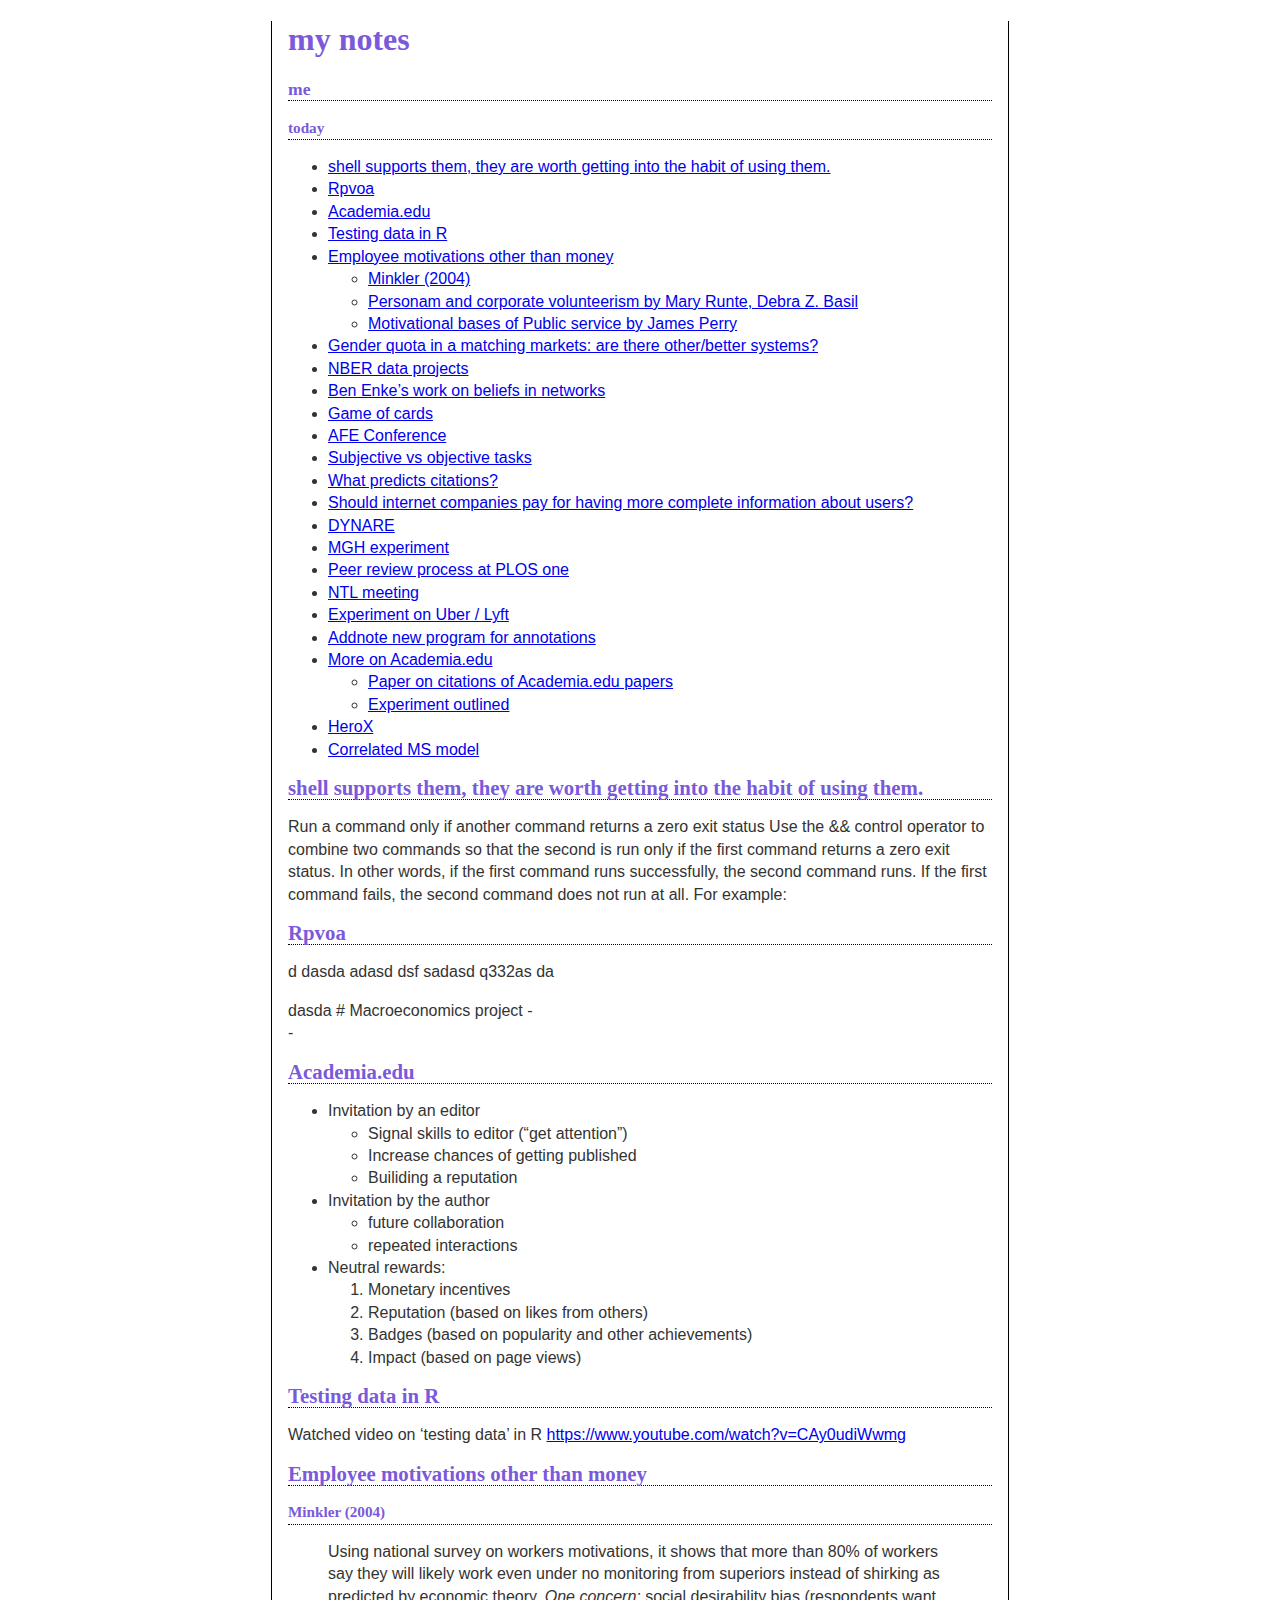
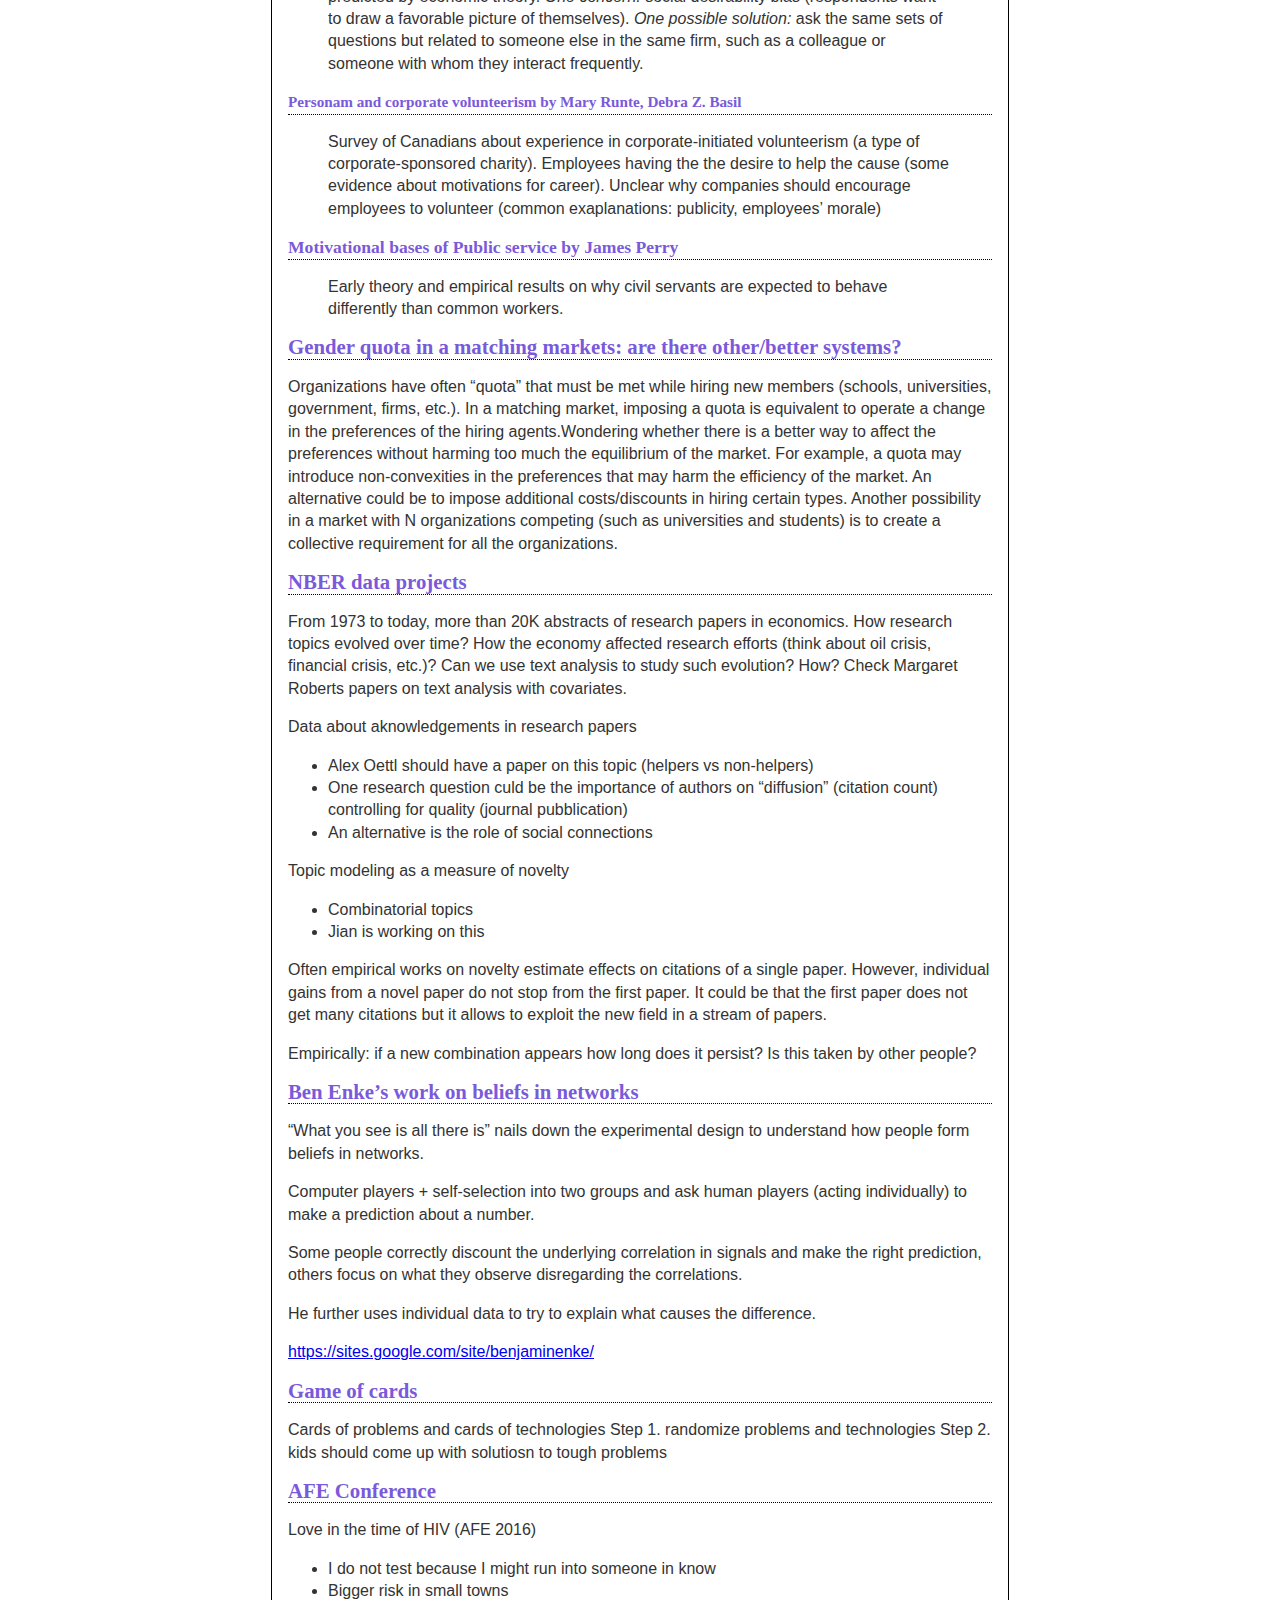
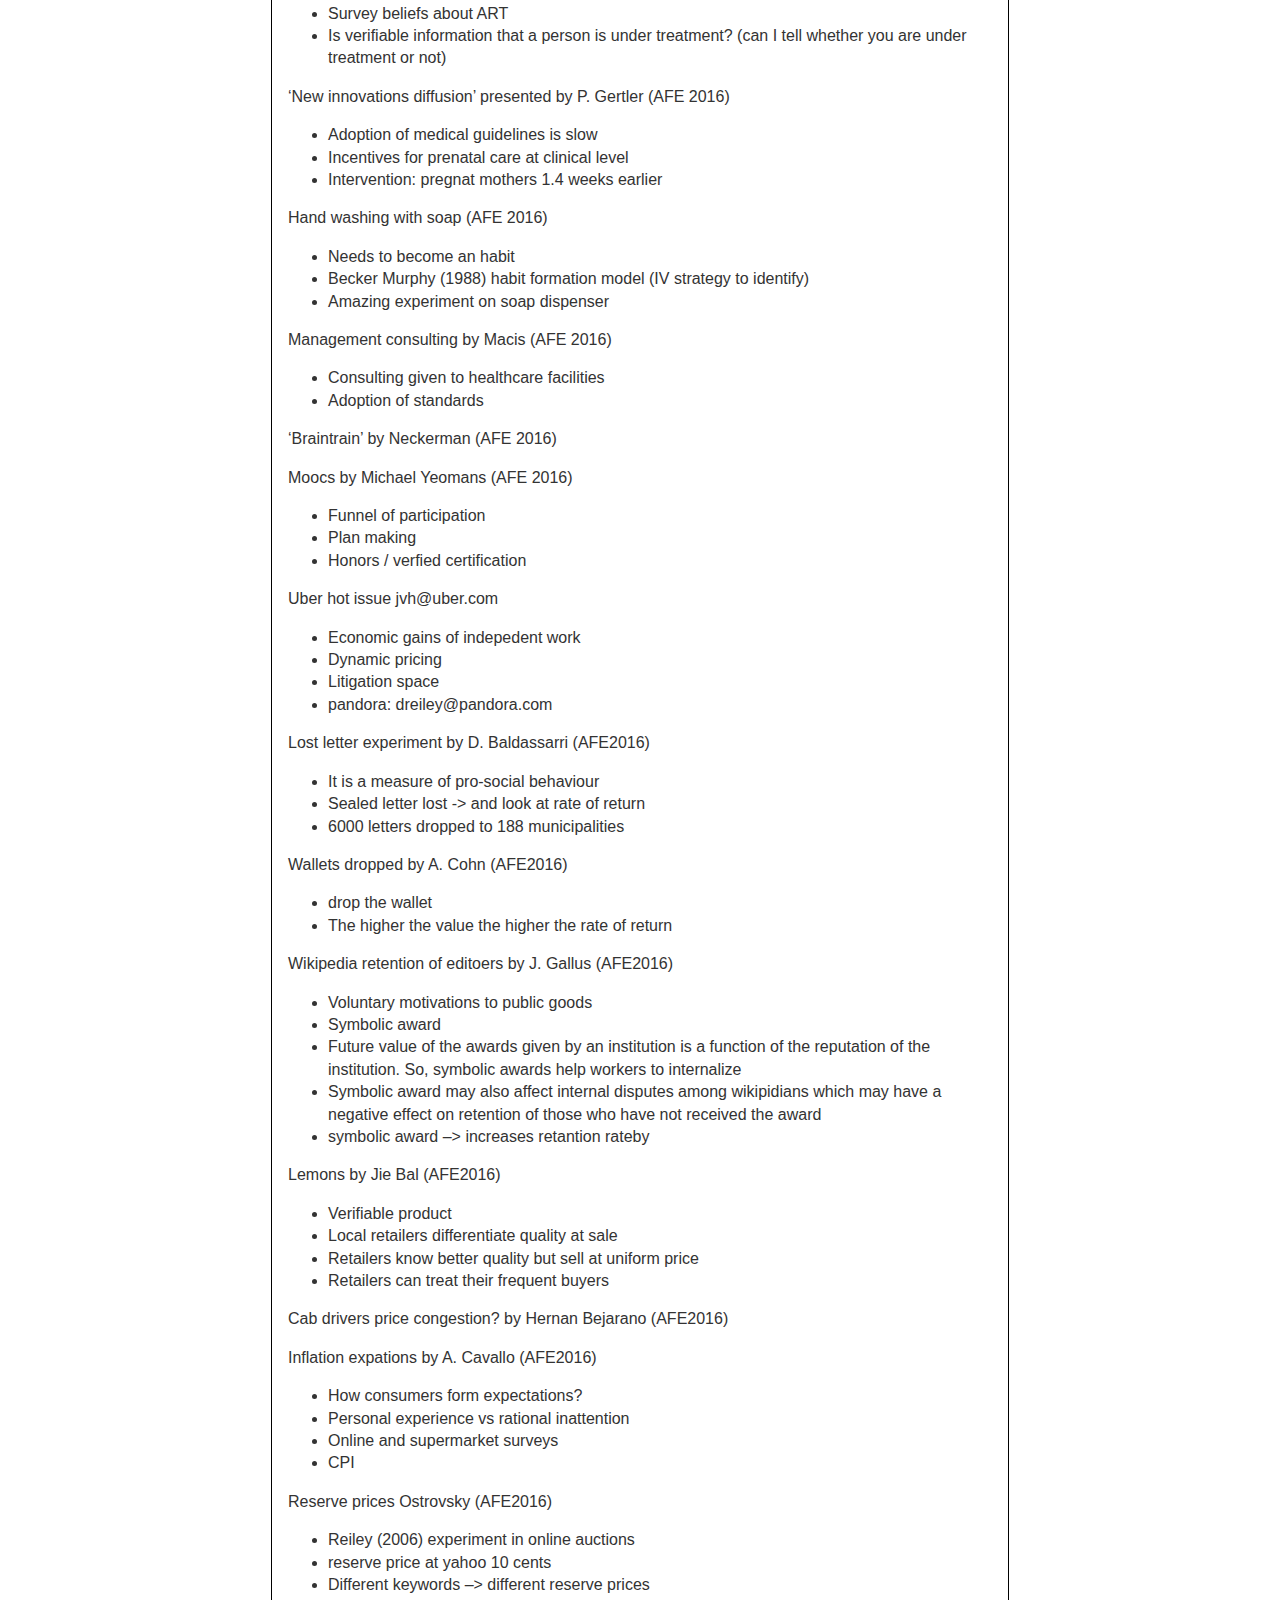
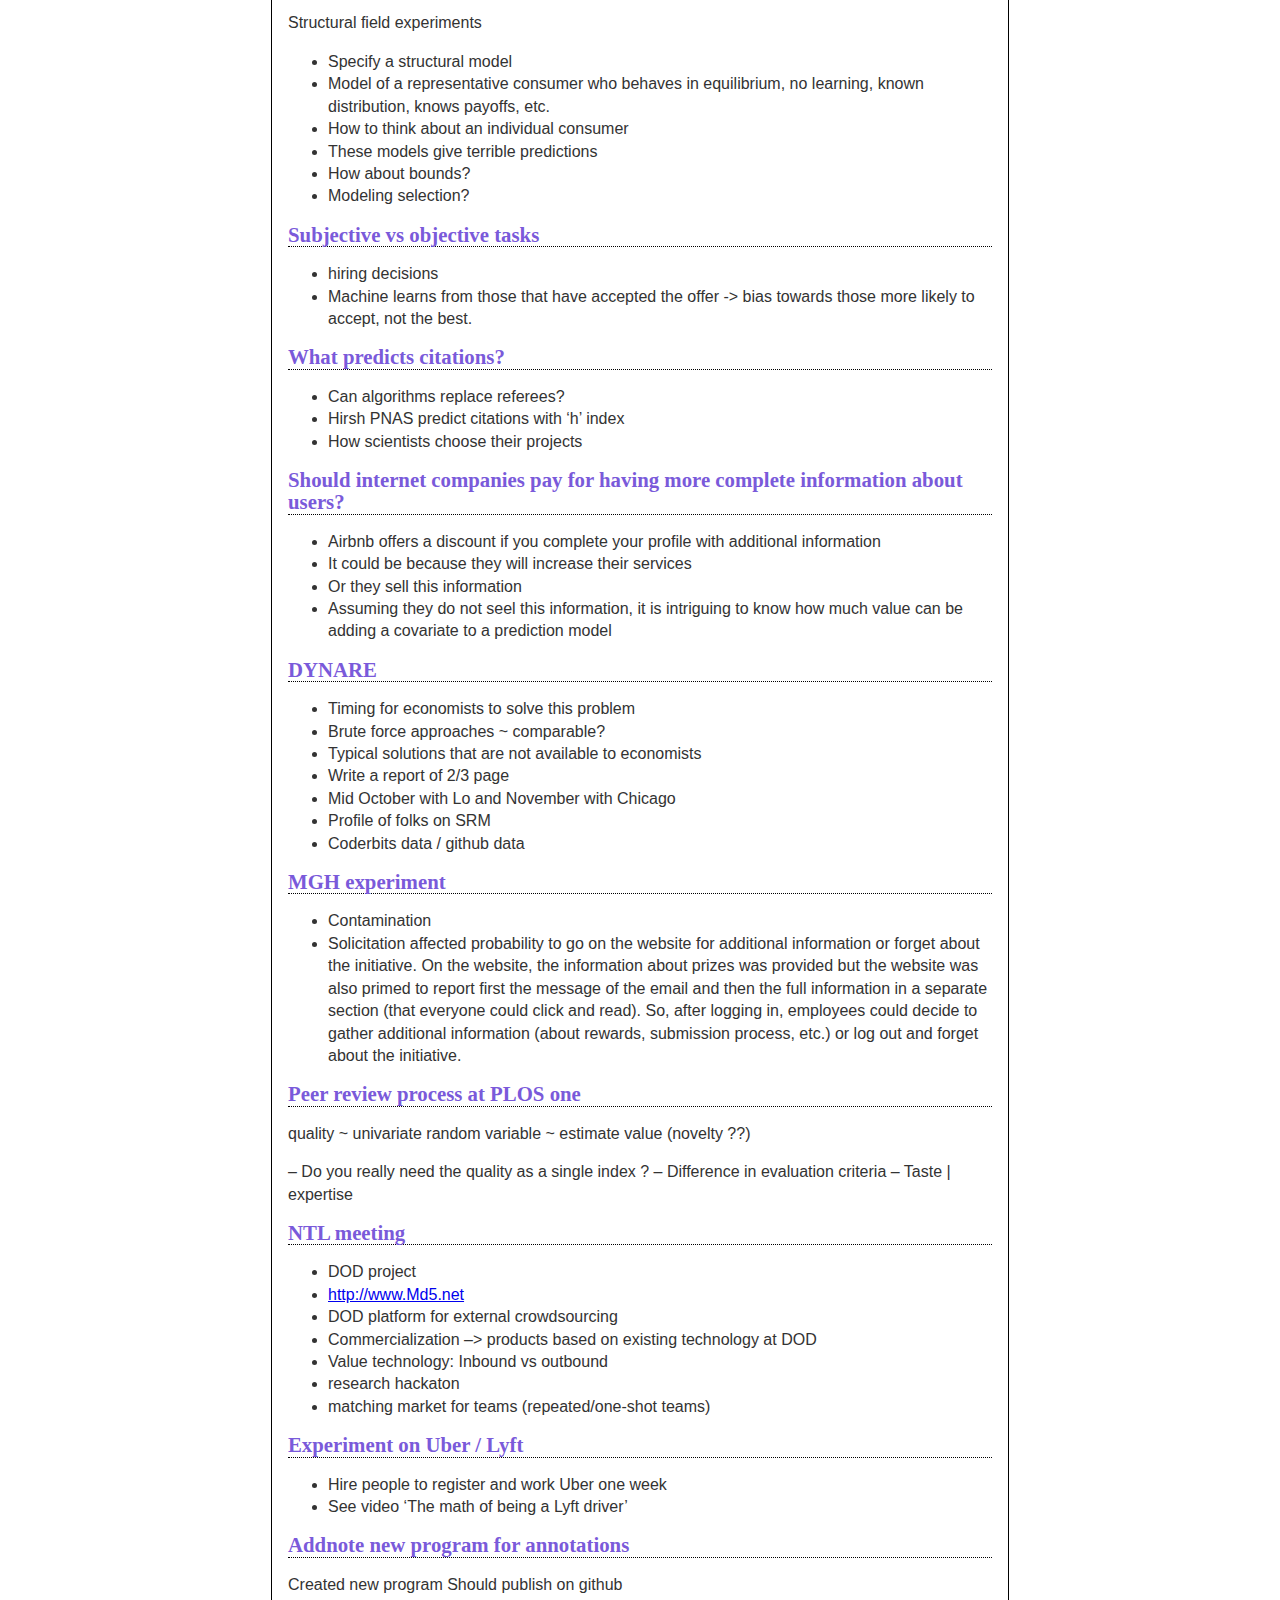
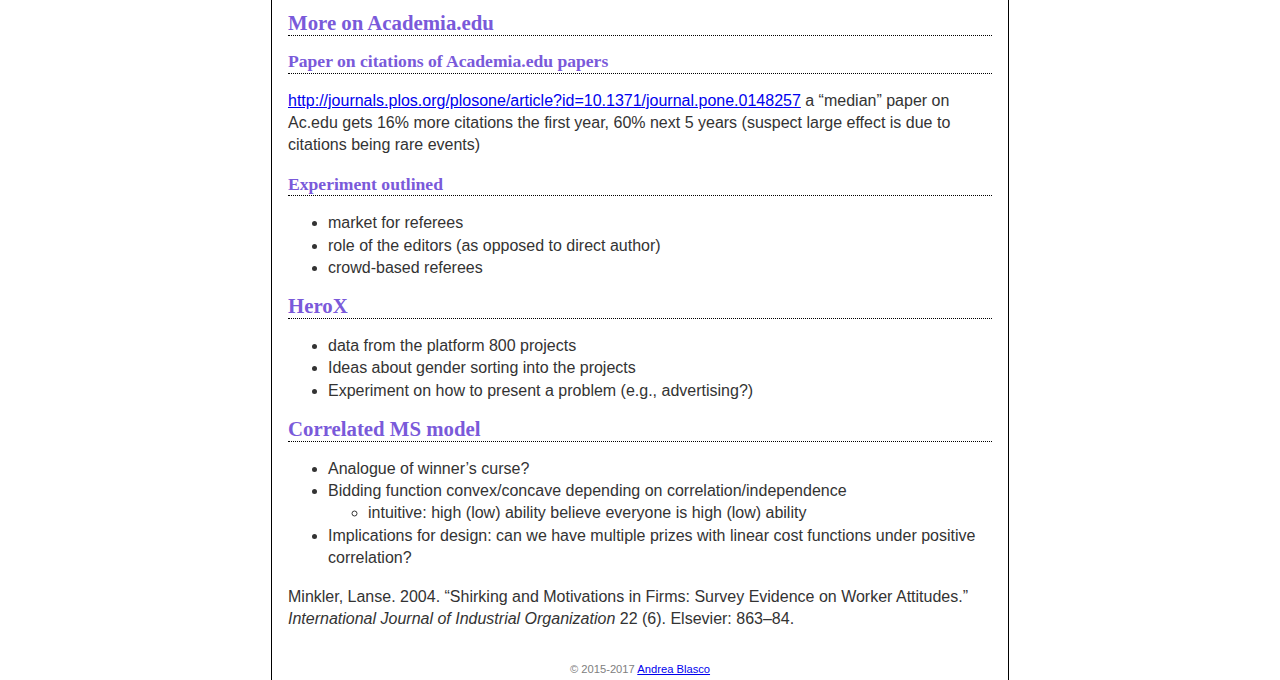
<file: lib/addnote/www/index.html>
<!DOCTYPE html PUBLIC "-//W3C//DTD XHTML 1.0 Transitional//EN" "http://www.w3.org/TR/xhtml1/DTD/xhtml1-transitional.dtd">
<html xmlns="http://www.w3.org/1999/xhtml">
<head>
  <meta http-equiv="Content-Type" content="text/html; charset=utf-8" />
  <meta http-equiv="Content-Style-Type" content="text/css" />
  <meta name="generator" content="pandoc" />
  <meta name="author" content="me" />
  <title>my notes</title>
  <style type="text/css">code{white-space: pre;}</style>
  <link rel="stylesheet" href="css/style.css" type="text/css" />
</head>
<body>
<div id="header">
<h1 class="title">my notes</h1>
<h2 class="author">me</h2>
<h3 class="date">today</h3>
</div>
<div id="TOC">
<ul>
<li><a href="#shell-supports-them-they-are-worth-getting-into-the-habit-of-using-them.">shell supports them, they are worth getting into the habit of using them.</a></li>
<li><a href="#rpvoa">Rpvoa</a></li>
<li><a href="#academia.edu">Academia.edu</a></li>
<li><a href="#testing-data-in-r">Testing data in R</a></li>
<li><a href="#employee-motivations-other-than-money">Employee motivations other than money</a><ul>
<li><a href="#minkler2004shirking"><span class="citation">Minkler (2004)</span></a></li>
<li><a href="#personam-and-corporate-volunteerism-by-mary-runte-debra-z.-basil">Personam and corporate volunteerism by Mary Runte, Debra Z. Basil</a></li>
<li><a href="#motivational-bases-of-public-service-by-james-perry">Motivational bases of Public service by James Perry</a></li>
</ul></li>
<li><a href="#gender-quota-in-a-matching-markets-are-there-otherbetter-systems">Gender quota in a matching markets: are there other/better systems?</a></li>
<li><a href="#nber-data-projects">NBER data projects</a></li>
<li><a href="#ben-enkes-work-on-beliefs-in-networks">Ben Enke’s work on beliefs in networks</a></li>
<li><a href="#game-of-cards">Game of cards</a></li>
<li><a href="#afe-conference">AFE Conference</a></li>
<li><a href="#subjective-vs-objective-tasks">Subjective vs objective tasks</a></li>
<li><a href="#what-predicts-citations">What predicts citations?</a></li>
<li><a href="#should-internet-companies-pay-for-having-more-complete-information-about-users">Should internet companies pay for having more complete information about users?</a></li>
<li><a href="#dynare">DYNARE</a></li>
<li><a href="#mgh-experiment">MGH experiment</a></li>
<li><a href="#peer-review-process-at-plos-one">Peer review process at PLOS one</a></li>
<li><a href="#ntl-meeting">NTL meeting</a></li>
<li><a href="#experiment-on-uber-lyft">Experiment on Uber / Lyft</a></li>
<li><a href="#addnote-new-program-for-annotations">Addnote new program for annotations</a></li>
<li><a href="#more-on-academia.edu">More on Academia.edu</a><ul>
<li><a href="#paper-on-citations-of-academia.edu-papers">Paper on citations of Academia.edu papers</a></li>
<li><a href="#experiment-outlined">Experiment outlined</a></li>
</ul></li>
<li><a href="#herox">HeroX</a></li>
<li><a href="#correlated-ms-model">Correlated MS model</a></li>
</ul>
</div>
<h1 id="shell-supports-them-they-are-worth-getting-into-the-habit-of-using-them.">shell supports them, they are worth getting into the habit of using them.</h1>
<p>Run a command only if another command returns a zero exit status Use the &amp;&amp; control operator to combine two commands so that the second is run only if the first command returns a zero exit status. In other words, if the first command runs successfully, the second command runs. If the first command fails, the second command does not run at all. For example:</p>
<h1 id="rpvoa">Rpvoa</h1>
<p>d dasda adasd dsf sadasd q332as da</p>
<p>dasda # Macroeconomics project -<br />
-</p>
<h1 id="academia.edu">Academia.edu</h1>
<ul>
<li>Invitation by an editor
<ul>
<li>Signal skills to editor (“get attention”)</li>
<li>Increase chances of getting published</li>
<li>Builiding a reputation</li>
</ul></li>
<li>Invitation by the author
<ul>
<li>future collaboration</li>
<li>repeated interactions</li>
</ul></li>
<li>Neutral rewards:
<ol style="list-style-type: decimal">
<li>Monetary incentives</li>
<li>Reputation (based on likes from others)</li>
<li>Badges (based on popularity and other achievements)</li>
<li>Impact (based on page views)</li>
</ol></li>
</ul>
<h1 id="testing-data-in-r">Testing data in R</h1>
<p>Watched video on ‘testing data’ in R <a href="https://www.youtube.com/watch?v=CAy0udiWwmg" class="uri">https://www.youtube.com/watch?v=CAy0udiWwmg</a></p>
<h1 id="employee-motivations-other-than-money">Employee motivations other than money</h1>
<h3 id="minkler2004shirking"><span class="citation">Minkler (2004)</span></h3>
<blockquote>
<p>Using national survey on workers motivations, it shows that more than 80% of workers say they will likely work even under no monitoring from superiors instead of shirking as predicted by economic theory. <em>One concern:</em> social desirability bias (respondents want to draw a favorable picture of themselves). <em>One possible solution:</em> ask the same sets of questions but related to someone else in the same firm, such as a colleague or someone with whom they interact frequently.</p>
</blockquote>
<h3 id="personam-and-corporate-volunteerism-by-mary-runte-debra-z.-basil">Personam and corporate volunteerism by Mary Runte, Debra Z. Basil</h3>
<blockquote>
<p>Survey of Canadians about experience in corporate-initiated volunteerism (a type of corporate-sponsored charity). Employees having the the desire to help the cause (some evidence about motivations for career). Unclear why companies should encourage employees to volunteer (common exaplanations: publicity, employees’ morale)</p>
</blockquote>
<h2 id="motivational-bases-of-public-service-by-james-perry">Motivational bases of Public service by James Perry</h2>
<blockquote>
<p>Early theory and empirical results on why civil servants are expected to behave differently than common workers.</p>
</blockquote>
<h1 id="gender-quota-in-a-matching-markets-are-there-otherbetter-systems">Gender quota in a matching markets: are there other/better systems?</h1>
<p>Organizations have often “quota” that must be met while hiring new members (schools, universities, government, firms, etc.). In a matching market, imposing a quota is equivalent to operate a change in the preferences of the hiring agents.Wondering whether there is a better way to affect the preferences without harming too much the equilibrium of the market. For example, a quota may introduce non-convexities in the preferences that may harm the efficiency of the market. An alternative could be to impose additional costs/discounts in hiring certain types. Another possibility in a market with N organizations competing (such as universities and students) is to create a collective requirement for all the organizations.</p>
<h1 id="nber-data-projects">NBER data projects</h1>
<p>From 1973 to today, more than 20K abstracts of research papers in economics. How research topics evolved over time? How the economy affected research efforts (think about oil crisis, financial crisis, etc.)? Can we use text analysis to study such evolution? How? Check Margaret Roberts papers on text analysis with covariates.</p>
<p>Data about aknowledgements in research papers</p>
<ul>
<li>Alex Oettl should have a paper on this topic (helpers vs non-helpers)</li>
<li>One research question culd be the importance of authors on “diffusion” (citation count) controlling for quality (journal pubblication)</li>
<li>An alternative is the role of social connections</li>
</ul>
<p>Topic modeling as a measure of novelty</p>
<ul>
<li>Combinatorial topics</li>
<li>Jian is working on this</li>
</ul>
<p>Often empirical works on novelty estimate effects on citations of a single paper. However, individual gains from a novel paper do not stop from the first paper. It could be that the first paper does not get many citations but it allows to exploit the new field in a stream of papers.</p>
<p>Empirically: if a new combination appears how long does it persist? Is this taken by other people?</p>
<h1 id="ben-enkes-work-on-beliefs-in-networks">Ben Enke’s work on beliefs in networks</h1>
<p>“What you see is all there is” nails down the experimental design to understand how people form beliefs in networks.</p>
<p>Computer players + self-selection into two groups and ask human players (acting individually) to make a prediction about a number.</p>
<p>Some people correctly discount the underlying correlation in signals and make the right prediction, others focus on what they observe disregarding the correlations.</p>
<p>He further uses individual data to try to explain what causes the difference.</p>
<p><a href="https://sites.google.com/site/benjaminenke/" class="uri">https://sites.google.com/site/benjaminenke/</a></p>
<h1 id="game-of-cards">Game of cards</h1>
<p>Cards of problems and cards of technologies Step 1. randomize problems and technologies Step 2. kids should come up with solutiosn to tough problems</p>
<h1 id="afe-conference">AFE Conference</h1>
<p>Love in the time of HIV (AFE 2016)</p>
<ul>
<li>I do not test because I might run into someone in know</li>
<li>Bigger risk in small towns</li>
<li>Survey beliefs about ART</li>
<li>Is verifiable information that a person is under treatment? (can I tell whether you are under treatment or not)</li>
</ul>
<p>‘New innovations diffusion’ presented by P. Gertler (AFE 2016)</p>
<ul>
<li>Adoption of medical guidelines is slow</li>
<li>Incentives for prenatal care at clinical level</li>
<li>Intervention: pregnat mothers 1.4 weeks earlier</li>
</ul>
<p>Hand washing with soap (AFE 2016)</p>
<ul>
<li>Needs to become an habit</li>
<li>Becker Murphy (1988) habit formation model (IV strategy to identify)</li>
<li>Amazing experiment on soap dispenser</li>
</ul>
<p>Management consulting by Macis (AFE 2016)</p>
<ul>
<li>Consulting given to healthcare facilities</li>
<li>Adoption of standards</li>
</ul>
<p>‘Braintrain’ by Neckerman (AFE 2016)</p>
<p>Moocs by Michael Yeomans (AFE 2016)</p>
<ul>
<li>Funnel of participation<br />
</li>
<li>Plan making</li>
<li>Honors / verfied certification</li>
</ul>
<p>Uber hot issue jvh@uber.com</p>
<ul>
<li>Economic gains of indepedent work</li>
<li>Dynamic pricing</li>
<li>Litigation space</li>
<li>pandora: dreiley@pandora.com</li>
</ul>
<p>Lost letter experiment by D. Baldassarri (AFE2016)</p>
<ul>
<li>It is a measure of pro-social behaviour</li>
<li>Sealed letter lost -&gt; and look at rate of return</li>
<li>6000 letters dropped to 188 municipalities</li>
</ul>
<p>Wallets dropped by A. Cohn (AFE2016)</p>
<ul>
<li>drop the wallet</li>
<li>The higher the value the higher the rate of return</li>
</ul>
<p>Wikipedia retention of editoers by J. Gallus (AFE2016)</p>
<ul>
<li>Voluntary motivations to public goods</li>
<li>Symbolic award</li>
<li>Future value of the awards given by an institution is a function of the reputation of the institution. So, symbolic awards help workers to internalize</li>
<li>Symbolic award may also affect internal disputes among wikipidians which may have a negative effect on retention of those who have not received the award</li>
<li>symbolic award –&gt; increases retantion rateby</li>
</ul>
<p>Lemons by Jie Bal (AFE2016)</p>
<ul>
<li>Verifiable product</li>
<li>Local retailers differentiate quality at sale</li>
<li>Retailers know better quality but sell at uniform price</li>
<li>Retailers can treat their frequent buyers</li>
</ul>
<p>Cab drivers price congestion? by Hernan Bejarano (AFE2016)</p>
<p>Inflation expations by A. Cavallo (AFE2016)</p>
<ul>
<li>How consumers form expectations?</li>
<li>Personal experience vs rational inattention</li>
<li>Online and supermarket surveys</li>
<li>CPI</li>
</ul>
<p>Reserve prices Ostrovsky (AFE2016)</p>
<ul>
<li>Reiley (2006) experiment in online auctions<br />
</li>
<li>reserve price at yahoo 10 cents</li>
<li>Different keywords –&gt; different reserve prices</li>
</ul>
<p>Structural field experiments</p>
<ul>
<li>Specify a structural model</li>
<li>Model of a representative consumer who behaves in equilibrium, no learning, known distribution, knows payoffs, etc.</li>
<li>How to think about an individual consumer</li>
<li>These models give terrible predictions</li>
<li>How about bounds?</li>
<li>Modeling selection?</li>
</ul>
<h1 id="subjective-vs-objective-tasks">Subjective vs objective tasks</h1>
<ul>
<li>hiring decisions</li>
<li>Machine learns from those that have accepted the offer -&gt; bias towards those more likely to accept, not the best.</li>
</ul>
<h1 id="what-predicts-citations">What predicts citations?</h1>
<ul>
<li>Can algorithms replace referees?<br />
</li>
<li>Hirsh PNAS predict citations with ‘h’ index</li>
<li>How scientists choose their projects</li>
</ul>
<h1 id="should-internet-companies-pay-for-having-more-complete-information-about-users">Should internet companies pay for having more complete information about users?</h1>
<ul>
<li>Airbnb offers a discount if you complete your profile with additional information</li>
<li>It could be because they will increase their services</li>
<li>Or they sell this information</li>
<li>Assuming they do not seel this information, it is intriguing to know how much value can be adding a covariate to a prediction model</li>
</ul>
<h1 id="dynare">DYNARE</h1>
<ul>
<li>Timing for economists to solve this problem</li>
<li>Brute force approaches ~ comparable?</li>
<li>Typical solutions that are not available to economists</li>
<li>Write a report of 2/3 page</li>
<li>Mid October with Lo and November with Chicago</li>
<li>Profile of folks on SRM</li>
<li>Coderbits data / github data</li>
</ul>
<h1 id="mgh-experiment">MGH experiment</h1>
<ul>
<li>Contamination</li>
<li>Solicitation affected probability to go on the website for additional information or forget about the initiative. On the website, the information about prizes was provided but the website was also primed to report first the message of the email and then the full information in a separate section (that everyone could click and read). So, after logging in, employees could decide to gather additional information (about rewards, submission process, etc.) or log out and forget about the initiative.</li>
</ul>
<h1 id="peer-review-process-at-plos-one">Peer review process at PLOS one</h1>
<p>quality ~ univariate random variable ~ estimate value (novelty ??)</p>
<p>– Do you really need the quality as a single index ? – Difference in evaluation criteria – Taste | expertise</p>
<h1 id="ntl-meeting">NTL meeting</h1>
<ul>
<li>DOD project</li>
<li><a href="http://www.Md5.net" class="uri">http://www.Md5.net</a></li>
<li>DOD platform for external crowdsourcing</li>
<li>Commercialization –&gt; products based on existing technology at DOD</li>
<li>Value technology: Inbound vs outbound</li>
<li>research hackaton</li>
<li>matching market for teams (repeated/one-shot teams)</li>
</ul>
<h1 id="experiment-on-uber-lyft">Experiment on Uber / Lyft</h1>
<ul>
<li>Hire people to register and work Uber one week</li>
<li>See video ‘The math of being a Lyft driver’</li>
</ul>
<h1 id="addnote-new-program-for-annotations">Addnote new program for annotations</h1>
<p>Created new program Should publish on github</p>
<h1 id="more-on-academia.edu">More on Academia.edu</h1>
<h2 id="paper-on-citations-of-academia.edu-papers">Paper on citations of Academia.edu papers</h2>
<p><a href="http://journals.plos.org/plosone/article?id=10.1371/journal.pone.0148257" class="uri">http://journals.plos.org/plosone/article?id=10.1371/journal.pone.0148257</a> a “median” paper on Ac.edu gets 16% more citations the first year, 60% next 5 years (suspect large effect is due to citations being rare events)</p>
<h2 id="experiment-outlined">Experiment outlined</h2>
<ul>
<li>market for referees</li>
<li>role of the editors (as opposed to direct author)</li>
<li>crowd-based referees</li>
</ul>
<h1 id="herox">HeroX</h1>
<ul>
<li>data from the platform 800 projects</li>
<li>Ideas about gender sorting into the projects</li>
<li>Experiment on how to present a problem (e.g., advertising?)</li>
</ul>
<h1 id="correlated-ms-model">Correlated MS model</h1>
<ul>
<li>Analogue of winner’s curse?</li>
<li>Bidding function convex/concave depending on correlation/independence
<ul>
<li>intuitive: high (low) ability believe everyone is high (low) ability</li>
</ul></li>
<li>Implications for design: can we have multiple prizes with linear cost functions under positive correlation?</li>
</ul>
<div class="references">
<div id="ref-minkler2004shirking">
<p>Minkler, Lanse. 2004. “Shirking and Motivations in Firms: Survey Evidence on Worker Attitudes.” <em>International Journal of Industrial Organization</em> 22 (6). Elsevier: 863–84.</p>
</div>
</div>
<div id="footer">
  &copy; 2015-2017 <a href="http://mrblasco.net/">Andrea Blasco</a>
</div>
</body>
</html>
</file>
<file: lib/addnote/www/css/style.css>
body {
    margin: auto;
    padding-right: 1em;
    padding-left: 1em;
    max-width: 44em; 
    border-left: 1px solid black;
    border-right: 1px solid black;
    color: black;
    font-family: Verdana, sans-serif;
    font-size: 100%;
    line-height: 140%;
    color: #333; 
}
pre {
    border: 1px dotted gray;
    background-color: #ececec;
    color: #1111111;
    padding: 0.5em;
}
code {
    font-family: monospace;
}
h1 a, h2 a, h3 a, h4 a, h5 a { 
    text-decoration: none;
    color: #7a5ada; 
}
h1, h2, h3, h4, h5 { font-family: verdana;
                     font-weight: bold;
                     border-bottom: 1px dotted black;
                     color: #7a5ada; }
h1 {
        font-size: 130%;
}

h2 {
        font-size: 110%;
}

h3 {
        font-size: 95%;
}

h4 {
        font-size: 90%;
        font-style: italic;
}

h5 {
        font-size: 90%;
        font-style: italic;
}

h1.title {
        font-size: 200%;
        font-weight: bold;
        padding-top: 0.2em;
        padding-bottom: 0.2em;
        text-align: left;
        border: none;
}

dt code {
        font-weight: bold;
}
dd p {
        margin-top: 0;
}

#footer {
        padding-top: 1em;
        font-size: 70%;
        color: gray;
        text-align: center;
        }
</file>
